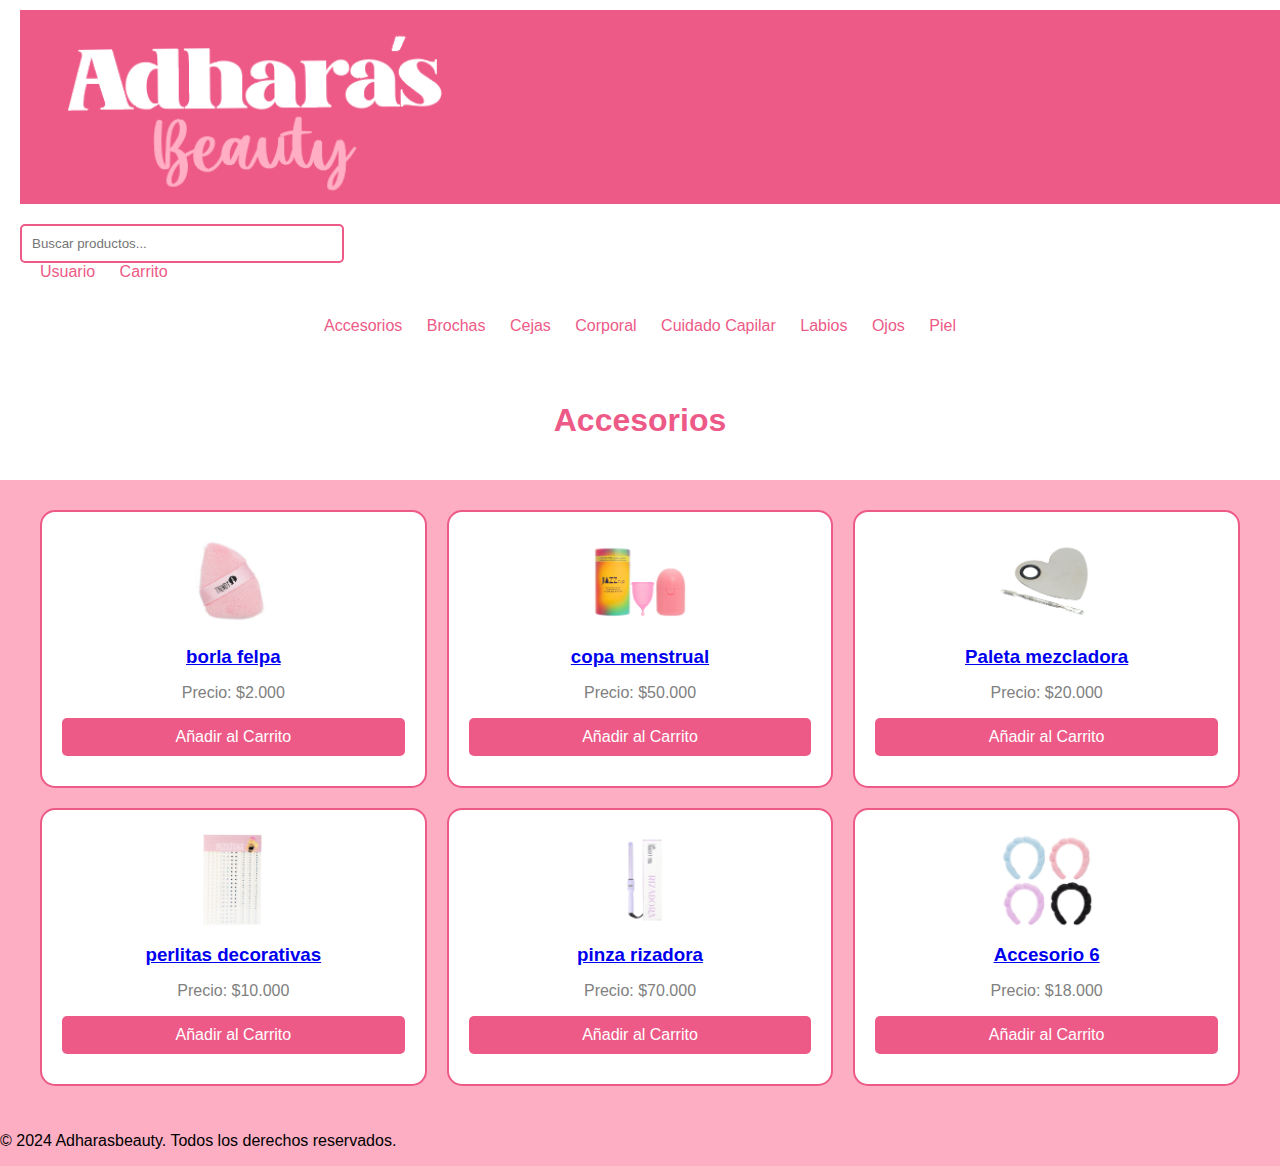
<file: entrega/accesorios.html>
<!DOCTYPE html>
<html lang="es">
<head>
  <meta charset="UTF-8">
  <meta name="viewport" content="width=device-width, initial-scale=1.0">
  <title>Accesorios - Adharasbeauty</title>
  <link href="https://fonts.googleapis.com/css2?family=Oswald:wght@400;700&display=swap" rel="stylesheet">
  <link rel="stylesheet" href="estilos.css">
<header>
    <h1></h1>
    <img src="./img/banner.png" alt="Adharasbeauty" class="banner">
</header>
<body>

  <!-- Barra superior con buscador, usuario, carrito -->
  <header>
    <div class="top-bar">
      <input type="text" placeholder="Buscar productos...">
      <div class="user-cart">
        <a href="registro.html" class="user">Usuario</a>
        <a href="carrito.html" class="cart">Carrito</a>
      </div>
    </div>
  </header>

  <!-- Barra de categorías -->
  <nav class="categories">
    <ul>
      <li><a href="accesorios.html">Accesorios</a></li>
      <li><a href="brochas.html">Brochas</a></li>
      <li><a href="cejas.html">Cejas</a></li>
      <li><a href="corporal.html">Corporal</a></li>
      <li><a href="cuidado-capilar.html">Cuidado Capilar</a></li>
      <li><a href="labios.html">Labios</a></li>
      <li><a href="ojos.html">Ojos</a></li>
      <li><a href="piel.html">Piel</a></li>
    </ul>
  </nav>

  <!-- Título de la categoría -->
  <section class="category-title">
    <h1>Accesorios</h1>
  </section>

  <!-- Productos de la categoría -->
  <section class="product-list">
    <div class="product-grid">
      <!-- Producto 1 -->
      <div class="product">
        <img src="./img/borla.png" alt="borla felpa">
        <h3><a href="detalle-producto.html">borla felpa</a></h3>
        <p>Precio: $2.000</p>
        <a href="./detalle-productoborla.html" class="btn">Añadir al Carrito</a>
      </div>
      <!-- Producto 2 -->
      <div class="product">
        <img src="./img/copamentr.png" alt="copa menstrual">
        <h3><a href="detalle-productocopamens.html">copa menstrual</a></h3>
        <p>Precio: $50.000</p>
        <a href="detalle-producto2.html" class="btn">Añadir al Carrito</a>
      </div>
      <!-- Producto 3 -->
      <div class="product">
        <img src="./img/mezclador.png" alt="paleta mezcladora">
        <h3><a href="detalle-producto.html">Paleta mezcladora</a></h3>
        <p>Precio: $20.000</p>
        <a href="detalle-producto3.html" class="btn">Añadir al Carrito</a>
      </div>
      <!-- Producto 4 -->
      <div class="product">
        <img src="./img/perlitas.png" alt="perlitas decorativas">
        <h3><a href="detalle-producto.html">perlitas decorativas</a></h3>
        <p>Precio: $10.000</p>
        <a href="detalle-producto4.html" class="btn">Añadir al Carrito</a>
      </div>
      <!-- Producto 5 -->
      <div class="product">
        <img src="./img/rizador.png" alt="pinza rizadora">
        <h3><a href="detalle-producto.html">pinza rizadora</a></h3>
        <p>Precio: $70.000</p>
        <a href="detalle-producto5.html" class="btn">Añadir al Carrito</a>
      </div>
      <!-- Producto 6 -->
      <div class="product">
        <img src="./img/balaca.png" alt="balaca">
        <h3><a href="detalle-producto.html">Accesorio 6</a></h3>
        <p>Precio: $18.000</p>
        <a href="detalle-producto6.html" class="btn">Añadir al Carrito</a>
      </div>
    </div>
  </section>

  <footer>
    <p>&copy; 2024 Adharasbeauty. Todos los derechos reservados.</p>
  </footer>

</body>
</html>
</file>
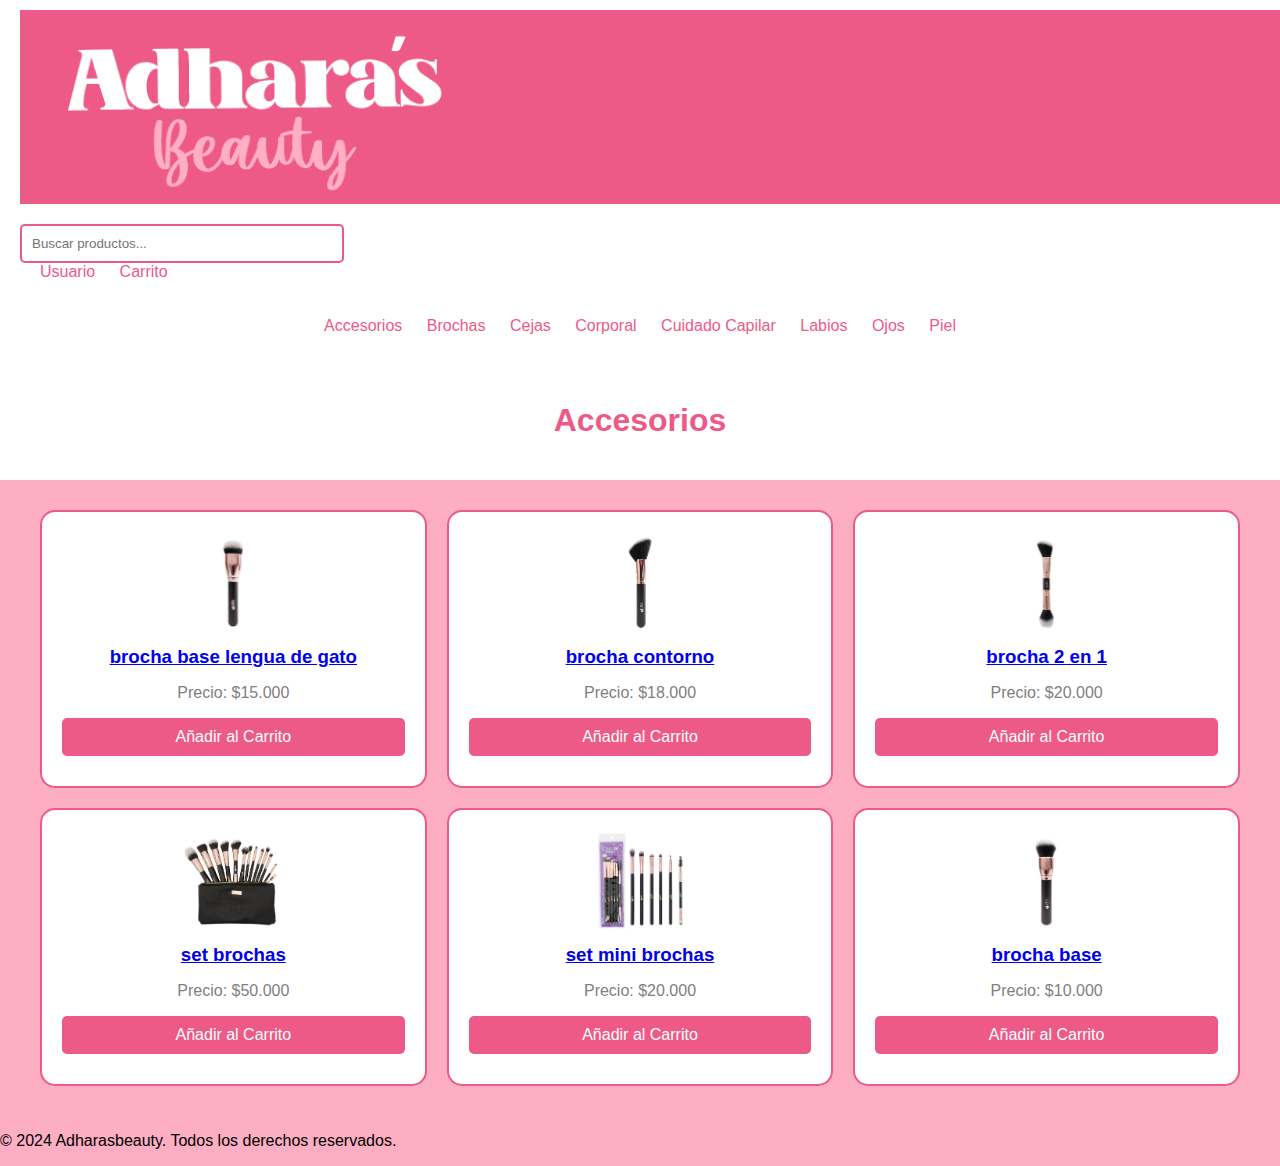
<file: entrega/brochas.html>
<!DOCTYPE html>
<html lang="es">
<head>
  <meta charset="UTF-8">
  <meta name="viewport" content="width=device-width, initial-scale=1.0">
  <title>Accesorios - Adharasbeauty</title>
  <link href="https://fonts.googleapis.com/css2?family=Oswald:wght@400;700&display=swap" rel="stylesheet">
  <link rel="stylesheet" href="estilos.css">
</head>
<header>
    <h1></h1>
    <img src="./img/banner.png" alt="Adharasbeauty" class="banner">
</header>
<body>

  <!-- Barra superior con buscador, usuario, carrito -->
  <header>
    <div class="top-bar">
      <input type="text" placeholder="Buscar productos...">
      <div class="user-cart">
        <a href="registro.html" class="user">Usuario</a>
        <a href="carrito.html" class="cart">Carrito</a>
      </div>
    </div>
  </header>

  <!-- Barra de categorías -->
  <nav class="categories">
    <ul>
      <li><a href="accesorios.html">Accesorios</a></li>
      <li><a href="brochas.html">Brochas</a></li>
      <li><a href="cejas.html">Cejas</a></li>
      <li><a href="corporal.html">Corporal</a></li>
      <li><a href="cuidado-capilar.html">Cuidado Capilar</a></li>
      <li><a href="labios.html">Labios</a></li>
      <li><a href="ojos.html">Ojos</a></li>
      <li><a href="piel.html">Piel</a></li>
    </ul>
  </nav>

  <!-- Título de la categoría -->
  <section class="category-title">
    <h1>Accesorios</h1>
  </section>

  <!-- Productos de la categoría -->
  <section class="product-list">
    <div class="product-grid">
      <!-- Producto 1 -->
      <div class="product">
        <img src="./img/brocha base lengua de gato.png" alt="brocha base lengua de gato">
        <h3><a href="detalle-productobaselengua.html">brocha base lengua de gato</a></h3>
        <p>Precio: $15.000</p>
        <a href="./carrito.html" class="btn">Añadir al Carrito</a>
      </div>
      <!-- Producto 2 -->
      <div class="product">
        <img src="./img/brocha contorno .png" alt="brocha contorno">
        <h3><a href="detalle-producto3.html">brocha contorno</a></h3>
        <p>Precio: $18.000</p>
        <a href="./carrito.html" class="btn">Añadir al Carrito</a>
      </div>
      <!-- Producto 3 -->
      <div class="product">
        <img src="./img/doble angular y gota.png" alt="brocha 2 en 1">
        <h3><a href="detalle-producto.html">brocha 2 en 1</a></h3>
        <p>Precio: $20.000</p>
        <a href="./carrito.html" class="btn">Añadir al Carrito</a>
      </div>
      <!-- Producto 4 -->
      <div class="product">
        <img src="./img/setbrochas platino.png" alt="set brochas">
        <h3><a href="detalle-producto.html">set brochas</a></h3>
        <p>Precio: $50.000</p>
        <a href="./carrito.html" class="btn">Añadir al Carrito</a>
      </div>
      <!-- Producto 5 -->
      <div class="product">
        <img src="./img/set mini brochas ojos.png" alt="set mini brochas">
        <h3><a href="detalle-producto.html">set mini brochas</a></h3>
        <p>Precio: $20.000</p>
        <a href="./carrito.html" class="btn">Añadir al Carrito</a>
      </div>
      <!-- Producto 6 -->
      <div class="product">
        <img src="./img/brocha base.png" alt="brocha base">
        <h3><a href="detalle-producto.html">brocha base</a></h3>
        <p>Precio: $10.000</p>
        <a href="./carrito.html" class="btn">Añadir al Carrito</a>
      </div>
    </div>
  </section>

  <footer>
    <p>&copy; 2024 Adharasbeauty. Todos los derechos reservados.</p>
  </footer>

</body>
</html>
</file>
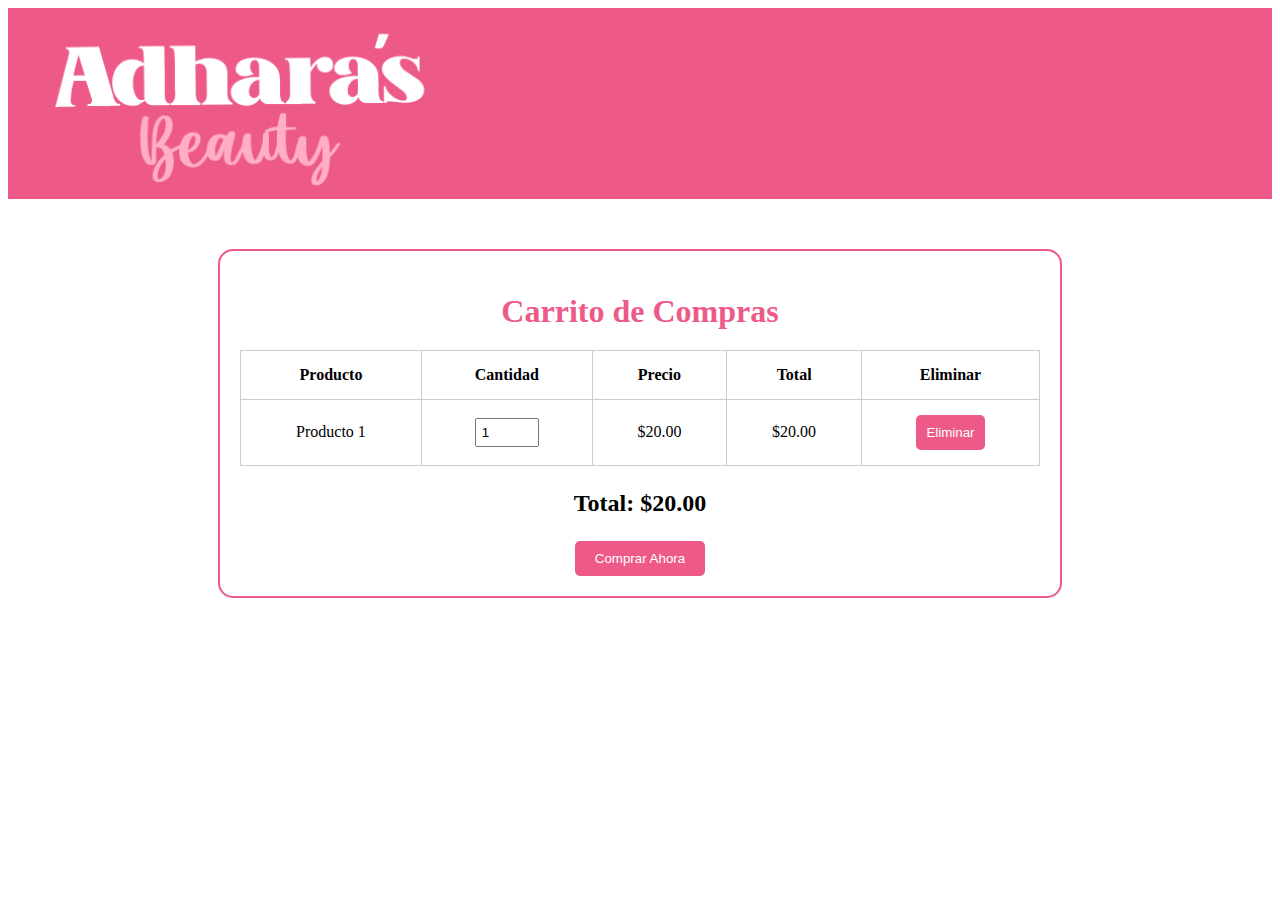
<file: entrega/carrito.html>
<!DOCTYPE html>
<html lang="es">
<head>
  <meta charset="UTF-8">
  <meta name="viewport" content="width=device-width, initial-scale=1.0">
  <title>Carrito de Compras</title>
  <link href="https://fonts.googleapis.com/css2?family=Oswald:wght@400;700&display=swap" rel="stylesheet">
  <link rel="stylesheet" href="./carrito.css">
</head>
<header>
    <h1></h1>
    <img src="./img/banner.png" alt="Adharasbeauty" class="banner">
</header>
<body>
  <section class="carrito">
    <h1>Carrito de Compras</h1>

    <!-- Tabla de productos en el carrito -->
    <table>
      <thead>
        <tr>
          <th>Producto</th>
          <th>Cantidad</th>
          <th>Precio</th>
          <th>Total</th>
          <th>Eliminar</th>
        </tr>
      </thead>
      <tbody>
        <!-- Ejemplo de producto en el carrito -->
        <tr>
          <td>Producto 1</td>
          <td><input type="number" value="1" min="1"></td>
          <td>$20.00</td>
          <td>$20.00</td>
          <td><button class="eliminar">Eliminar</button></td>
        </tr>
        <!-- Aquí agregarás más productos -->
      </tbody>
    </table>

    <!-- Total del carrito -->
    <div class="total-carrito">
      <h3>Total: $20.00</h3>
      <button id="comprar">Comprar Ahora</button>
    </div>
  </section>

  <script src="script.js"></script>
</body>
</html>
</file>
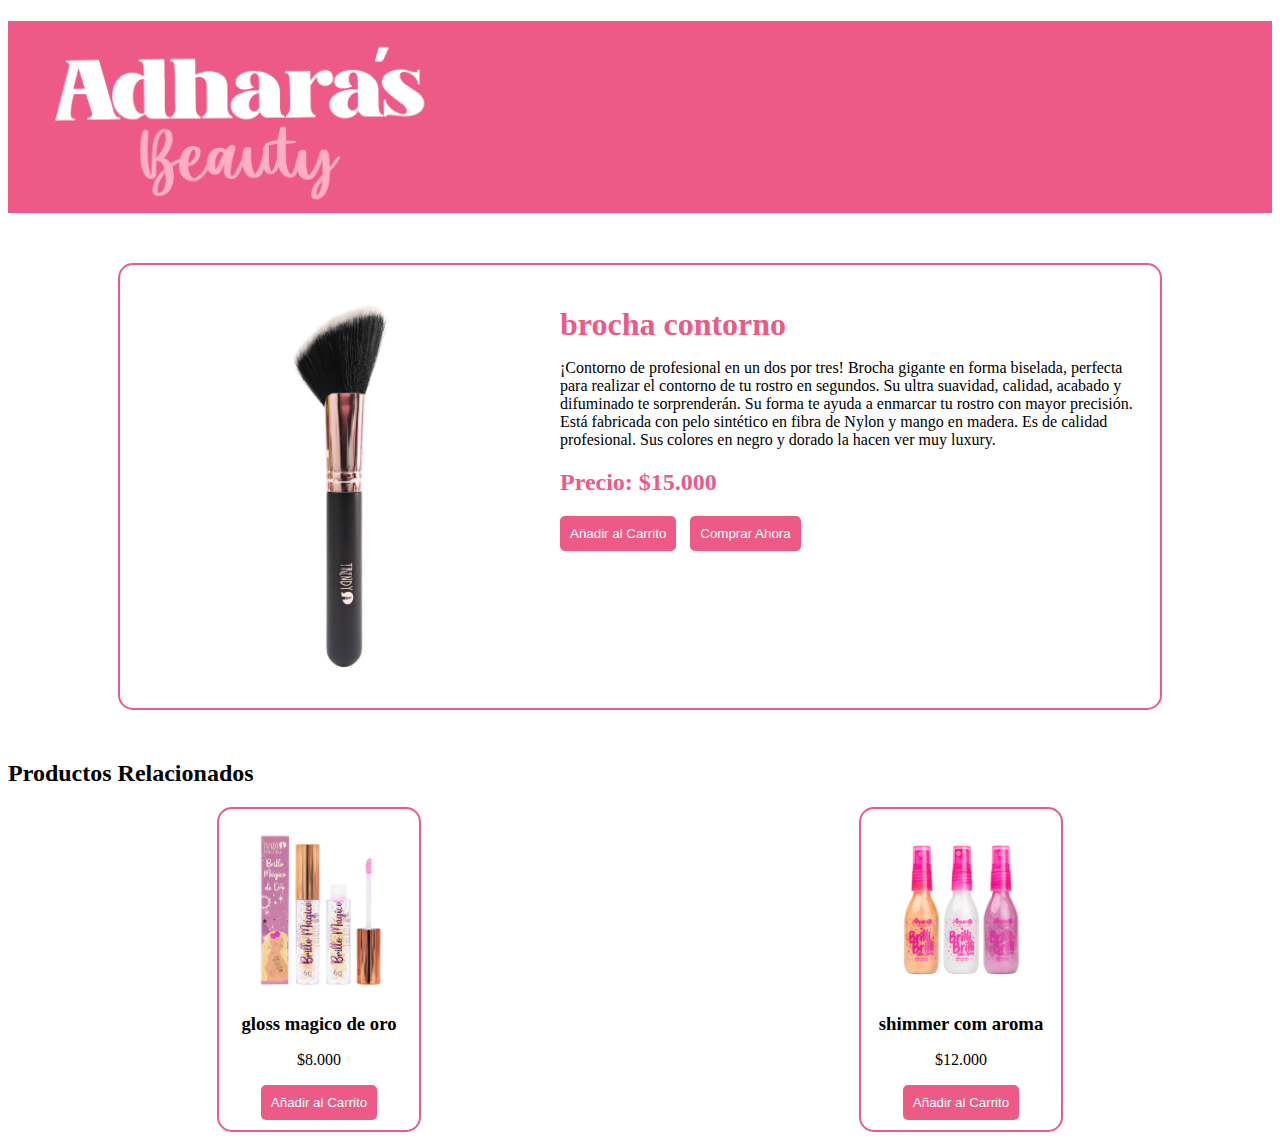
<file: entrega/detalle-producto3.html>
<!DOCTYPE html>
<html lang="es">
<head>
  <meta charset="UTF-8">
  <meta name="viewport" content="width=device-width, initial-scale=1.0">
  <title>Detalle del Producto</title>
  <link href="https://fonts.googleapis.com/css2?family=Oswald:wght@400;700&display=swap" rel="stylesheet">
  <link rel="stylesheet" href="./detalle.css">
</head>
<header>
    <h1></h1>
    <img src="./img/banner.png" alt="Adharasbeauty" class="banner">
</header>
<body>
  <section class="producto-detalle">
    <div class="producto-info">
      <div class="imagen-producto">
        <!-- Espacio para la imagen grande del producto -->
        <img src="./img/brocha contorno .png" alt="Producto">
      </div>
      <div class="info-basica">
        <h1>brocha contorno</h1>
        <!-- Espacio para la descripción del producto -->
        <p>¡Contorno de profesional en un dos por tres!
            Brocha gigante en forma biselada, perfecta para realizar el contorno de tu rostro en segundos.
            Su ultra suavidad, calidad, acabado y difuminado te sorprenderán.
            Su forma te ayuda a enmarcar tu rostro con mayor precisión.
            Está fabricada con pelo sintético en fibra de Nylon y mango en madera.
            Es de calidad profesional.
            Sus colores en negro y dorado la hacen ver muy luxury.</p>
        <h2>Precio: $15.000</h2>
        <button>Añadir al Carrito</button>
        <button>Comprar Ahora</button>
      </div>
    </div>
  </section>

  <!-- Productos relacionados -->
  <section class="productos-recomendados">
    <h2>Productos Relacionados</h2>
    <div class="relacionados-contenedor">
      <!-- Estructura de los productos relacionados -->
      <div class="producto">
        <img src="./img/gloss transparente .png" alt="Producto relacionado">
        <h3>gloss magico de oro</h3>
        <p>$8.000</p>
        <button>Añadir al Carrito</button> <link rel="stylesheet" href="./carrito.html">
      </div>
      <div class="producto">
        <img src="./img/shimmers.png" alt="Producto relacionado">
        <h3>shimmer com aroma</h3>
        <p>$12.000</p>
        <button>Añadir al Carrito</button> <link rel="stylesheet" href="./carrito.html">
      </div>
      <!-- Repite para más productos relacionados -->
    </div>
  </section>

  <script src="script.js"></script>
</body>
</html>
</file>
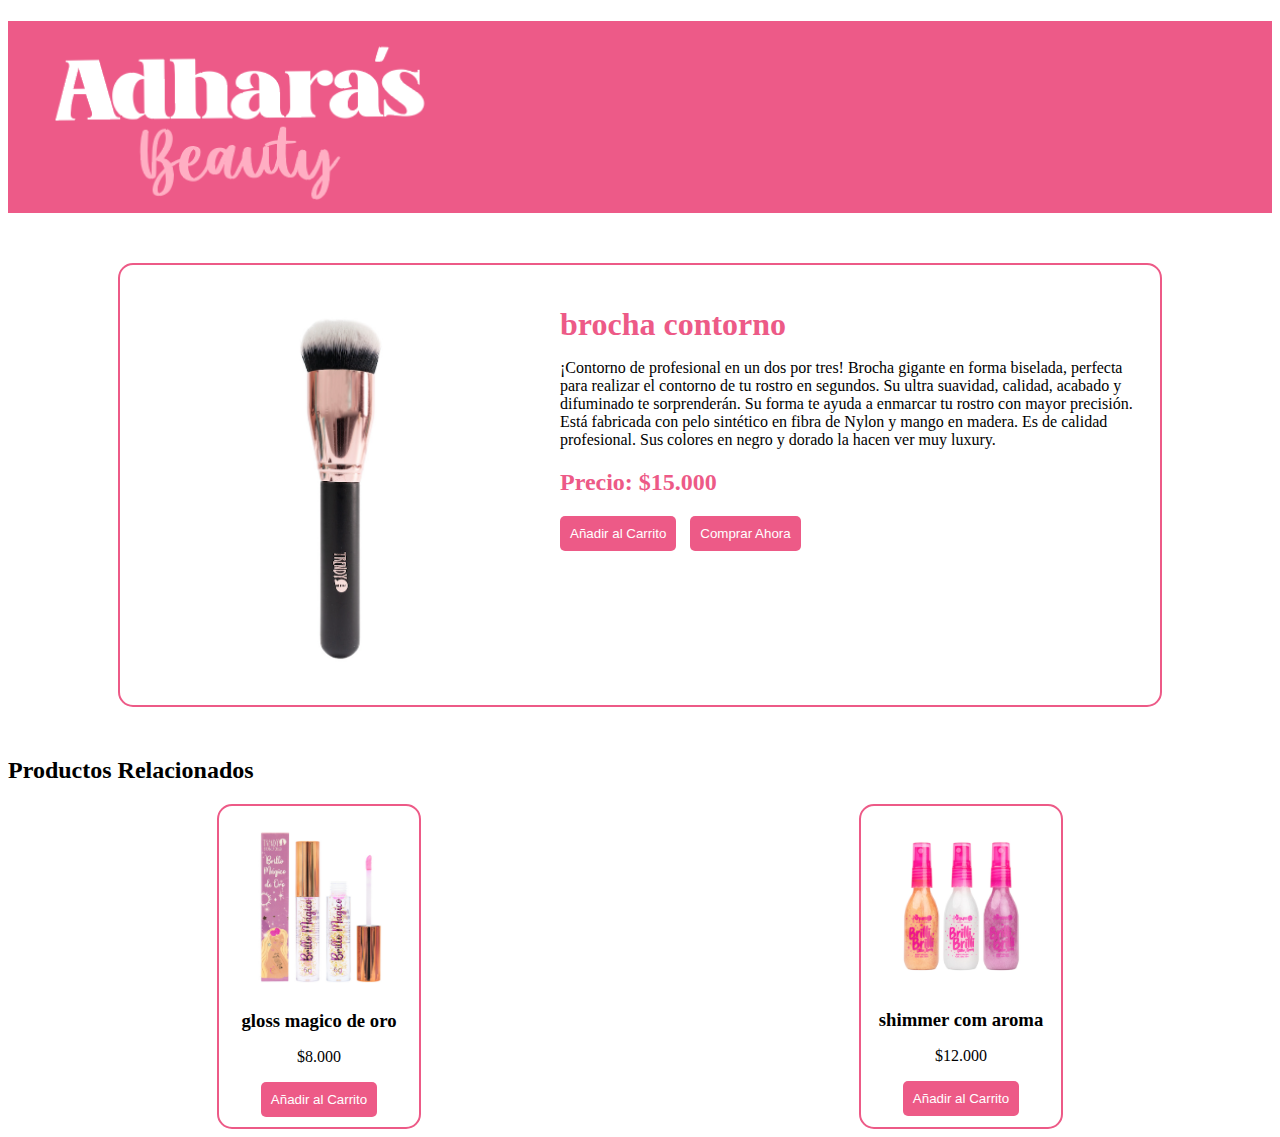
<file: entrega/detalle-productobaselengua.html>
<!DOCTYPE html>
<html lang="es">
<head>
  <meta charset="UTF-8">
  <meta name="viewport" content="width=device-width, initial-scale=1.0">
  <title>Detalle del Producto</title>
  <link href="https://fonts.googleapis.com/css2?family=Oswald:wght@400;700&display=swap" rel="stylesheet">
  <link rel="stylesheet" href="./detalle.css">
</head>
<header>
    <h1></h1>
    <img src="./img/banner.png" alt="Adharasbeauty" class="banner">
</header>
<body>
  <section class="producto-detalle">
    <div class="producto-info">
      <div class="imagen-producto">
        <!-- Espacio para la imagen grande del producto -->
        <img src="./img/brocha base lengua de gato.png" alt="Producto">
      </div>
      <div class="info-basica">
        <h1>brocha contorno</h1>
        <!-- Espacio para la descripción del producto -->
        <p>¡Contorno de profesional en un dos por tres!
            Brocha gigante en forma biselada, perfecta para realizar el contorno de tu rostro en segundos.
            Su ultra suavidad, calidad, acabado y difuminado te sorprenderán.
            Su forma te ayuda a enmarcar tu rostro con mayor precisión.
            Está fabricada con pelo sintético en fibra de Nylon y mango en madera.
            Es de calidad profesional.
            Sus colores en negro y dorado la hacen ver muy luxury.</p>
        <h2>Precio: $15.000</h2>
        <button>Añadir al Carrito</button>
        <button>Comprar Ahora</button>
      </div>
    </div>
  </section>

  <!-- Productos relacionados -->
  <section class="productos-recomendados">
    <h2>Productos Relacionados</h2>
    <div class="relacionados-contenedor">
      <!-- Estructura de los productos relacionados -->
      <div class="producto">
        <img src="./img/gloss transparente .png" alt="Producto relacionado">
        <h3>gloss magico de oro</h3>
        <p>$8.000</p>
        <button>Añadir al Carrito</button> <link rel="stylesheet" href="./carrito.html">
      </div>
      <div class="producto">
        <img src="./img/shimmers.png" alt="Producto relacionado">
        <h3>shimmer com aroma</h3>
        <p>$12.000</p>
        <button>Añadir al Carrito</button> <link rel="stylesheet" href="./carrito.html">
      </div>
      <!-- Repite para más productos relacionados -->
    </div>
  </section>

  <script src="script.js"></script>
</body>
</html>
</file>
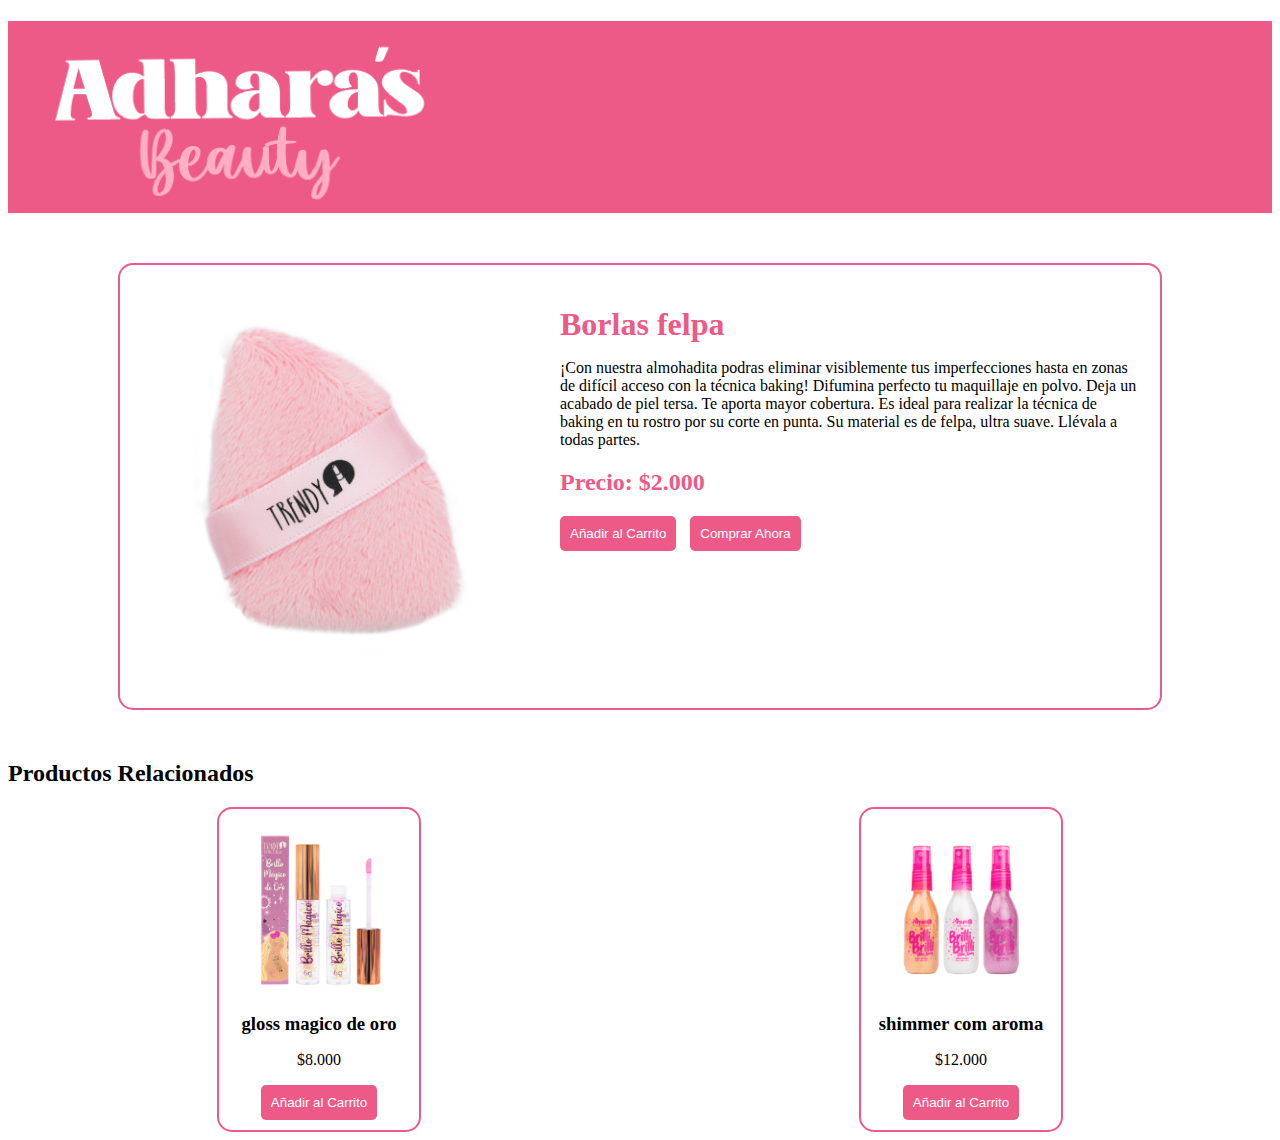
<file: entrega/detalle-productoborla.html>
<!DOCTYPE html>
<html lang="es">
<head>
  <meta charset="UTF-8">
  <meta name="viewport" content="width=device-width, initial-scale=1.0">
  <title>Detalle del Producto</title>
  <link href="https://fonts.googleapis.com/css2?family=Oswald:wght@400;700&display=swap" rel="stylesheet">
  <link rel="stylesheet" href="./detalle.css">
</head>
<header>
    <h1></h1>
    <img src="./img/banner.png" alt="Adharasbeauty" class="banner">
</header>
<body>
  <section class="producto-detalle">
    <div class="producto-info">
      <div class="imagen-producto">
        <!-- Espacio para la imagen grande del producto -->
        <img src="./img/borla.png" alt="Producto">
      </div>
      <div class="info-basica">
        <h1>Borlas felpa</h1>
        <!-- Espacio para la descripción del producto -->
        <p>¡Con nuestra almohadita podras eliminar visiblemente tus imperfecciones hasta en zonas de difícil acceso con la técnica baking!
            Difumina perfecto tu maquillaje en polvo.
            Deja un acabado de piel tersa.
            Te aporta mayor cobertura.
            Es ideal para realizar la técnica de baking en tu rostro por su corte en punta.
            Su material es de felpa, ultra suave.
            Llévala a todas partes.</p>
        <h2>Precio: $2.000</h2>
        <button>Añadir al Carrito</button>
        <button>Comprar Ahora</button>
      </div>
    </div>
  </section>

  <!-- Productos relacionados -->
  <section class="productos-recomendados">
    <h2>Productos Relacionados</h2>
    <div class="relacionados-contenedor">
      <!-- Estructura de los productos relacionados -->
      <div class="producto">
        <img src="./img/gloss transparente .png" alt="Producto relacionado">
        <h3>gloss magico de oro</h3>
        <p>$8.000</p>
        <button>Añadir al Carrito</button> <link rel="stylesheet" href="./carrito.html">
      </div>
      <div class="producto">
        <img src="./img/shimmers.png" alt="Producto relacionado">
        <h3>shimmer com aroma</h3>
        <p>$12.000</p>
        <button>Añadir al Carrito</button> <link rel="stylesheet" href="./carrito.html">
      </div>
      <!-- Repite para más productos relacionados -->
    </div>
  </section>

  <script src="script.js"></script>
</body>
</html>
</file>
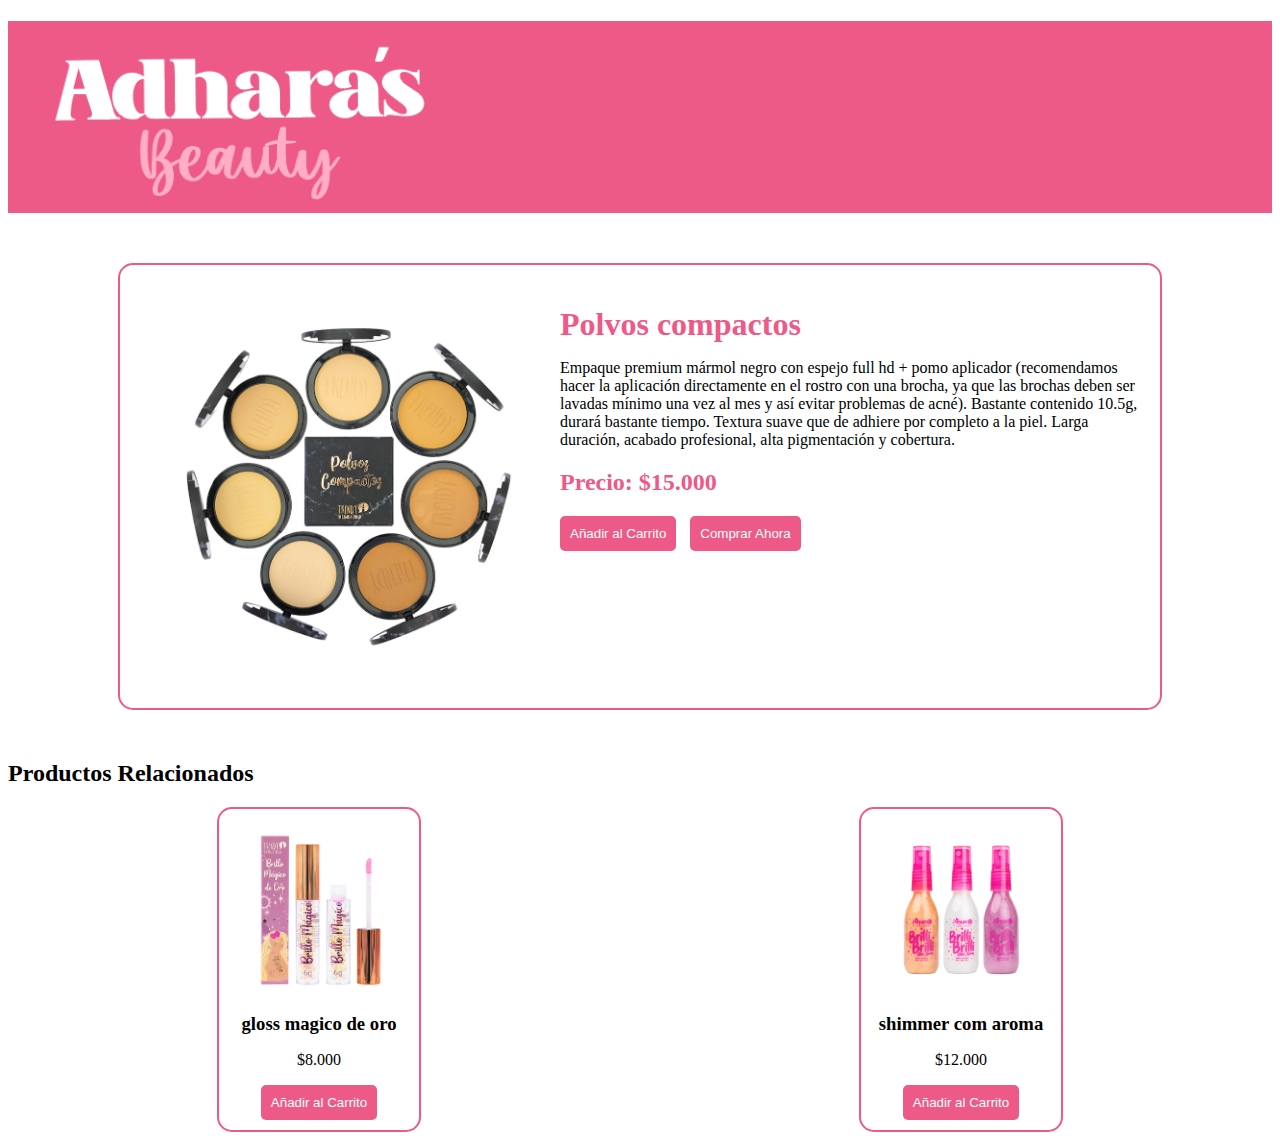
<file: entrega/detalle-productocompactos.html>
<!DOCTYPE html>
<html lang="es">
<head>
  <meta charset="UTF-8">
  <meta name="viewport" content="width=device-width, initial-scale=1.0">
  <title>Detalle del Producto</title>
  <link href="https://fonts.googleapis.com/css2?family=Oswald:wght@400;700&display=swap" rel="stylesheet">
  <link rel="stylesheet" href="./detalle.css">
</head>
<header>
    <h1></h1>
    <img src="./img/banner.png" alt="Adharasbeauty" class="banner">
</header>
<body>
  <section class="producto-detalle">
    <div class="producto-info">
      <div class="imagen-producto">
        <!-- Espacio para la imagen grande del producto -->
        <img src="./img/compactos.png" alt="Producto">
      </div>
      <div class="info-basica">
        <h1>Polvos compactos</h1>
        <!-- Espacio para la descripción del producto -->
        <p>Empaque premium mármol negro con espejo full hd + pomo aplicador (recomendamos hacer la aplicación directamente en el rostro con una brocha, ya que las brochas deben ser lavadas mínimo una vez al mes y así evitar problemas de acné).
            Bastante contenido 10.5g, durará bastante tiempo.
            Textura suave que de adhiere por completo a la piel.
            Larga duración, acabado profesional, alta pigmentación y cobertura.</p>
        <h2>Precio: $15.000</h2>
        <button>Añadir al Carrito</button>
        <button>Comprar Ahora</button>
      </div>
    </div>
  </section>

  <!-- Productos relacionados -->
  <section class="productos-recomendados">
    <h2>Productos Relacionados</h2>
    <div class="relacionados-contenedor">
      <!-- Estructura de los productos relacionados -->
      <div class="producto">
        <img src="./img/gloss transparente .png" alt="Producto relacionado">
        <h3>gloss magico de oro</h3>
        <p>$8.000</p>
        <button>Añadir al Carrito</button> <link rel="stylesheet" href="./carrito.html">
      </div>
      <div class="producto">
        <img src="./img/shimmers.png" alt="Producto relacionado">
        <h3>shimmer com aroma</h3>
        <p>$12.000</p>
        <button>Añadir al Carrito</button> <link rel="stylesheet" href="./carrito.html">
      </div>
      <!-- Repite para más productos relacionados -->
    </div>
  </section>

  <script src="script.js"></script>
</body>
</html>
</file>
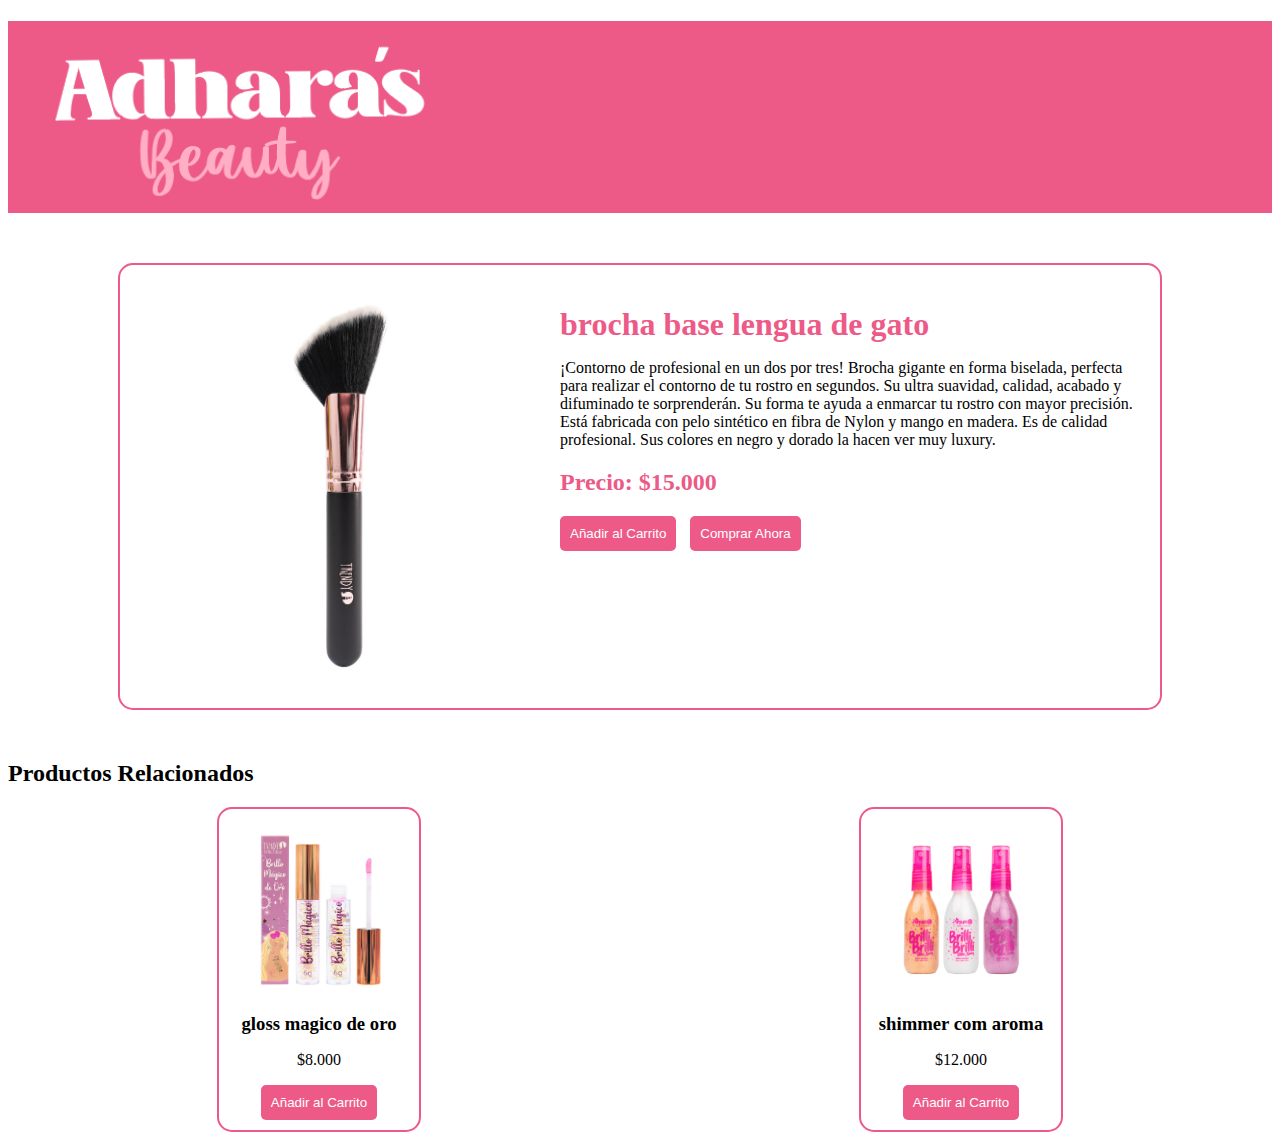
<file: entrega/detalle-productocontour.html>
<!DOCTYPE html>
<html lang="es">
<head>
  <meta charset="UTF-8">
  <meta name="viewport" content="width=device-width, initial-scale=1.0">
  <title>Detalle del Producto</title>
  <link href="https://fonts.googleapis.com/css2?family=Oswald:wght@400;700&display=swap" rel="stylesheet">
  <link rel="stylesheet" href="./detalle.css">
</head>
<header>
    <h1></h1>
    <img src="./img/banner.png" alt="Adharasbeauty" class="banner">
</header>
<body>
  <section class="producto-detalle">
    <div class="producto-info">
      <div class="imagen-producto">
        <!-- Espacio para la imagen grande del producto -->
        <img src="./img/brocha contorno .png" alt="Producto">
      </div>
      <div class="info-basica">
        <h1>brocha base lengua de gato</h1>
        <!-- Espacio para la descripción del producto -->
        <p>¡Contorno de profesional en un dos por tres!
            Brocha gigante en forma biselada, perfecta para realizar el contorno de tu rostro en segundos.
            Su ultra suavidad, calidad, acabado y difuminado te sorprenderán.
            Su forma te ayuda a enmarcar tu rostro con mayor precisión.
            Está fabricada con pelo sintético en fibra de Nylon y mango en madera.
            Es de calidad profesional.
            Sus colores en negro y dorado la hacen ver muy luxury.</p>
        <h2>Precio: $15.000</h2>
        <button>Añadir al Carrito</button>
        <button>Comprar Ahora</button>
      </div>
    </div>
  </section>

  <!-- Productos relacionados -->
  <section class="productos-recomendados">
    <h2>Productos Relacionados</h2>
    <div class="relacionados-contenedor">
      <!-- Estructura de los productos relacionados -->
      <div class="producto">
        <img src="./img/gloss transparente .png" alt="Producto relacionado">
        <h3>gloss magico de oro</h3>
        <p>$8.000</p>
        <button>Añadir al Carrito</button> <link rel="stylesheet" href="./carrito.html">
      </div>
      <div class="producto">
        <img src="./img/shimmers.png" alt="Producto relacionado">
        <h3>shimmer com aroma</h3>
        <p>$12.000</p>
        <button>Añadir al Carrito</button> <link rel="stylesheet" href="./carrito.html">
      </div>
      <!-- Repite para más productos relacionados -->
    </div>
  </section>

  <script src="script.js"></script>
</body>
</html>
</file>
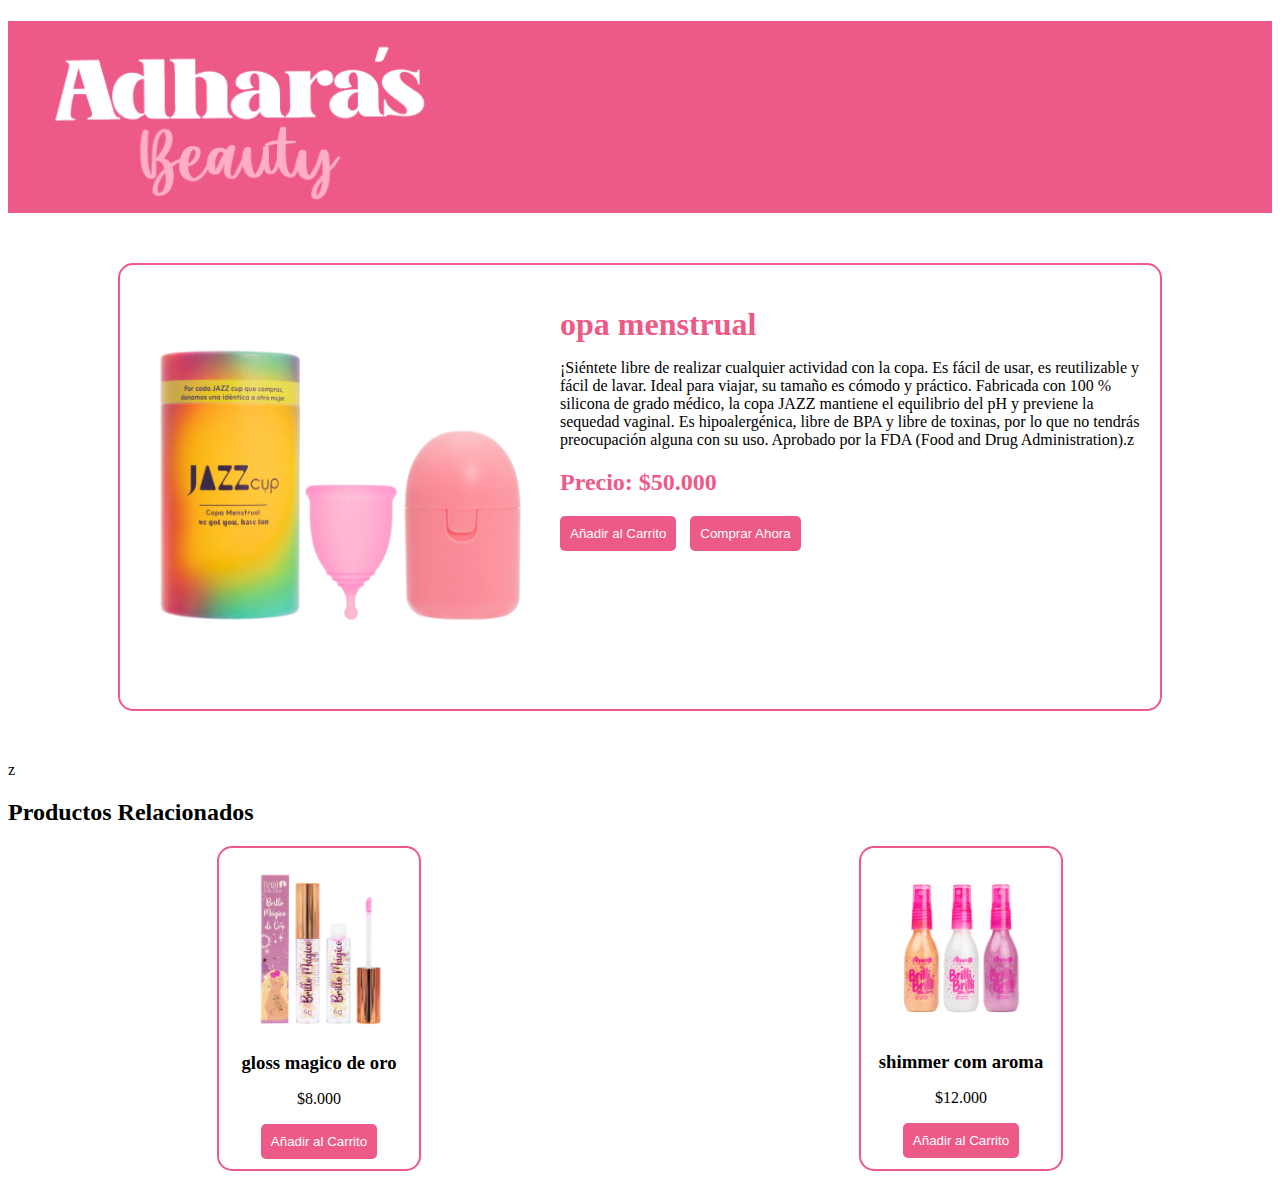
<file: entrega/detalle-productocopamens.html>
<!DOCTYPE html>
<html lang="es">
<head>
  <meta charset="UTF-8">
  <meta name="viewport" content="width=device-width, initial-scale=1.0">
  <title>Detalle del Producto</title>
  <link href="https://fonts.googleapis.com/css2?family=Oswald:wght@400;700&display=swap" rel="stylesheet">
  <link rel="stylesheet" href="./detalle.css">
</head>
<header>
    <h1></h1>
    <img src="./img/banner.png" alt="Adharasbeauty" class="banner">
</header>
<body>
  <section class="producto-detalle">
    <div class="producto-info">
      <div class="imagen-producto">
        <!-- Espacio para la imagen grande del producto -->
        <img src="./img/copamentr.png" alt="Producto">
      </div>
      <div class="info-basica">
        <h1>opa menstrual</h1>
        <!-- Espacio para la descripción del producto -->
        <p> ¡Siéntete libre de realizar cualquier actividad con la copa. 
            Es fácil de usar, es reutilizable y fácil de lavar.
            Ideal para viajar, su tamaño es cómodo y práctico.
            Fabricada con 100 % silicona de grado médico, la copa JAZZ mantiene el equilibrio del pH y previene la sequedad vaginal.
            Es hipoalergénica, libre de BPA y libre de toxinas, por lo que no tendrás preocupación alguna con su uso. Aprobado por la FDA (Food and Drug Administration).z</p>
        <h2>Precio: $50.000</h2>
        <button>Añadir al Carrito</button>
        <button>Comprar Ahora</button>
      </div>
    </div>
  </section>
z
  <!-- Productos relacionados -->
  <section class="productos-recomendados">
    <h2>Productos Relacionados</h2>
    <div class="relacionados-contenedor">
      <!-- Estructura de los productos relacionados -->
      <div class="producto">
        <img src="./img/gloss transparente .png" alt="Producto relacionado">
        <h3>gloss magico de oro</h3>
        <p>$8.000</p>
        <button>Añadir al Carrito</button> <link rel="stylesheet" href="./carrito.html">
      </div>
      <div class="producto">
        <img src="./img/shimmers.png" alt="Producto relacionado">
        <h3>shimmer com aroma</h3>
        <p>$12.000</p>
        <button>Añadir al Carrito</button> <link rel="stylesheet" href="./carrito.html">
      </div>
      <!-- Repite para más productos relacionados -->
    </div>
  </section>

  <script src="script.js"></script>
</body>
</html>
</file>
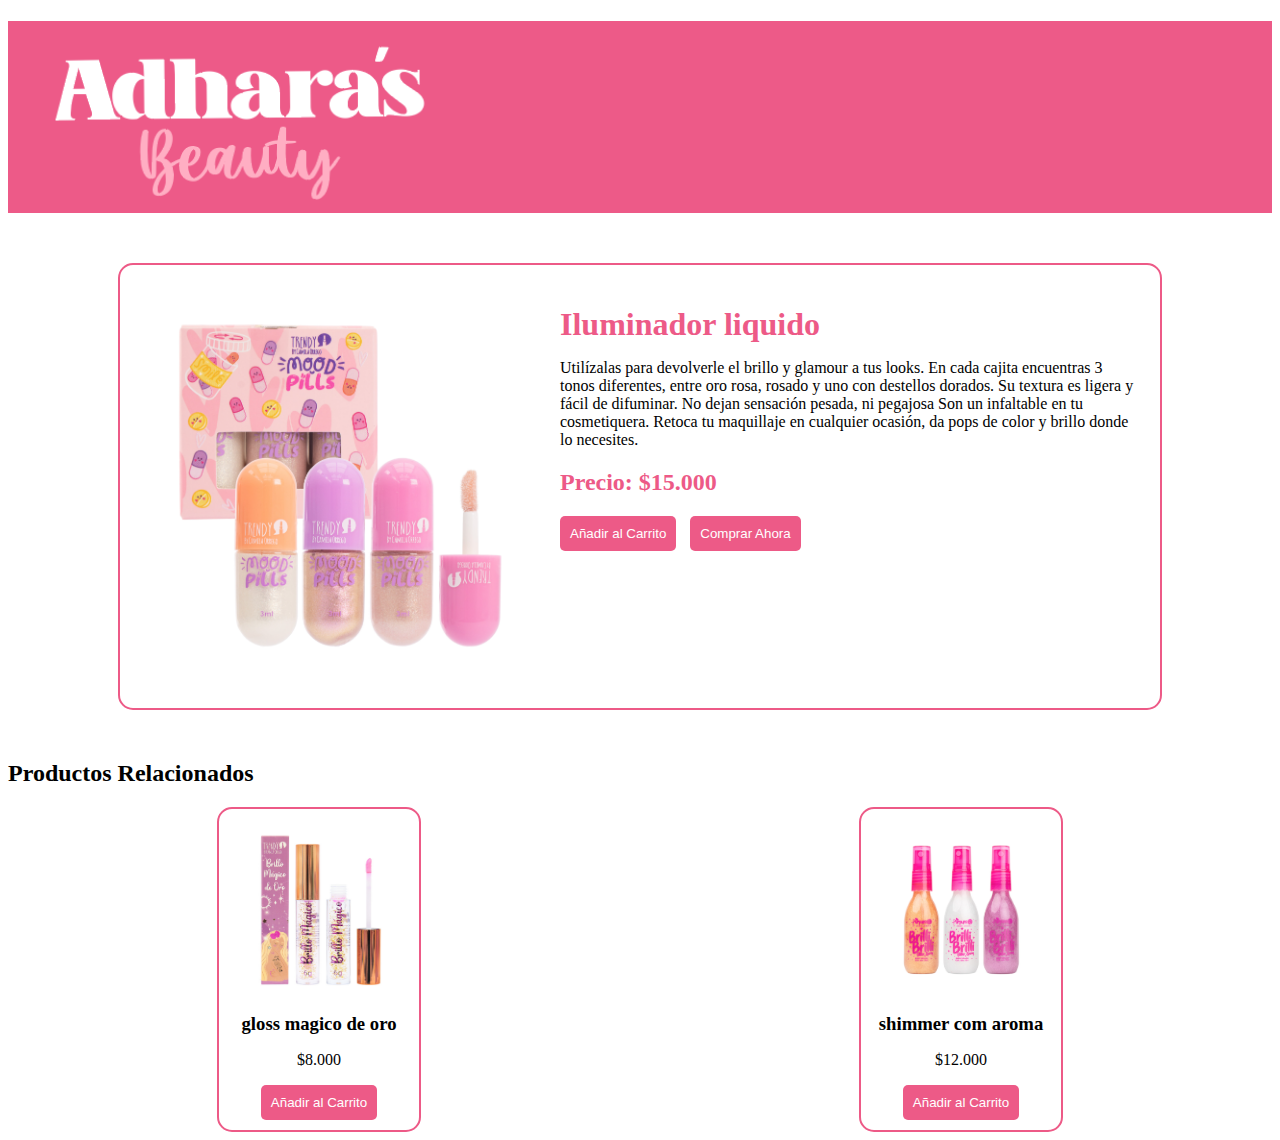
<file: entrega/detalle-productoiluminador.html>
<!DOCTYPE html>
<html lang="es">
<head>
  <meta charset="UTF-8">
  <meta name="viewport" content="width=device-width, initial-scale=1.0">
  <title>Detalle del Producto</title>
  <link href="https://fonts.googleapis.com/css2?family=Oswald:wght@400;700&display=swap" rel="stylesheet">
  <link rel="stylesheet" href="./detalle.css">
</head>
<header>
    <h1></h1>
    <img src="./img/banner.png" alt="Adharasbeauty" class="banner">
</header>
<body>
  <section class="producto-detalle">
    <div class="producto-info">
      <div class="imagen-producto">
        <!-- Espacio para la imagen grande del producto -->
        <img src="./img/iluminador liquido.png" alt="Producto">
      </div>
      <div class="info-basica">
        <h1>Iluminador liquido</h1>
        <!-- Espacio para la descripción del producto -->
        <p>Utilízalas para devolverle el brillo y glamour a tus looks.
            En cada cajita encuentras 3 tonos diferentes, entre oro rosa, rosado y uno con destellos dorados.
            Su textura es ligera y fácil de difuminar.
            No dejan sensación pesada, ni pegajosa Son un infaltable en tu cosmetiquera.
            Retoca tu maquillaje en cualquier ocasión, da pops de color y brillo donde lo necesites.</p>
        <h2>Precio: $15.000</h2>
        <button>Añadir al Carrito</button>
        <button>Comprar Ahora</button>
      </div>
    </div>
  </section>

  <!-- Productos relacionados -->
  <section class="productos-recomendados">
    <h2>Productos Relacionados</h2>
    <div class="relacionados-contenedor">
      <!-- Estructura de los productos relacionados -->
      <div class="producto">
        <img src="./img/gloss transparente .png" alt="Producto relacionado">
        <h3>gloss magico de oro</h3>
        <p>$8.000</p>
        <button>Añadir al Carrito</button> <link rel="stylesheet" href="./carrito.html">
      </div>
      <div class="producto">
        <img src="./img/shimmers.png" alt="Producto relacionado">
        <h3>shimmer com aroma</h3>
        <p>$12.000</p>
        <button>Añadir al Carrito</button> <link rel="stylesheet" href="./carrito.html">
      </div>
      <!-- Repite para más productos relacionados -->
    </div>
  </section>

  <script src="script.js"></script>
</body>
</html>
</file>
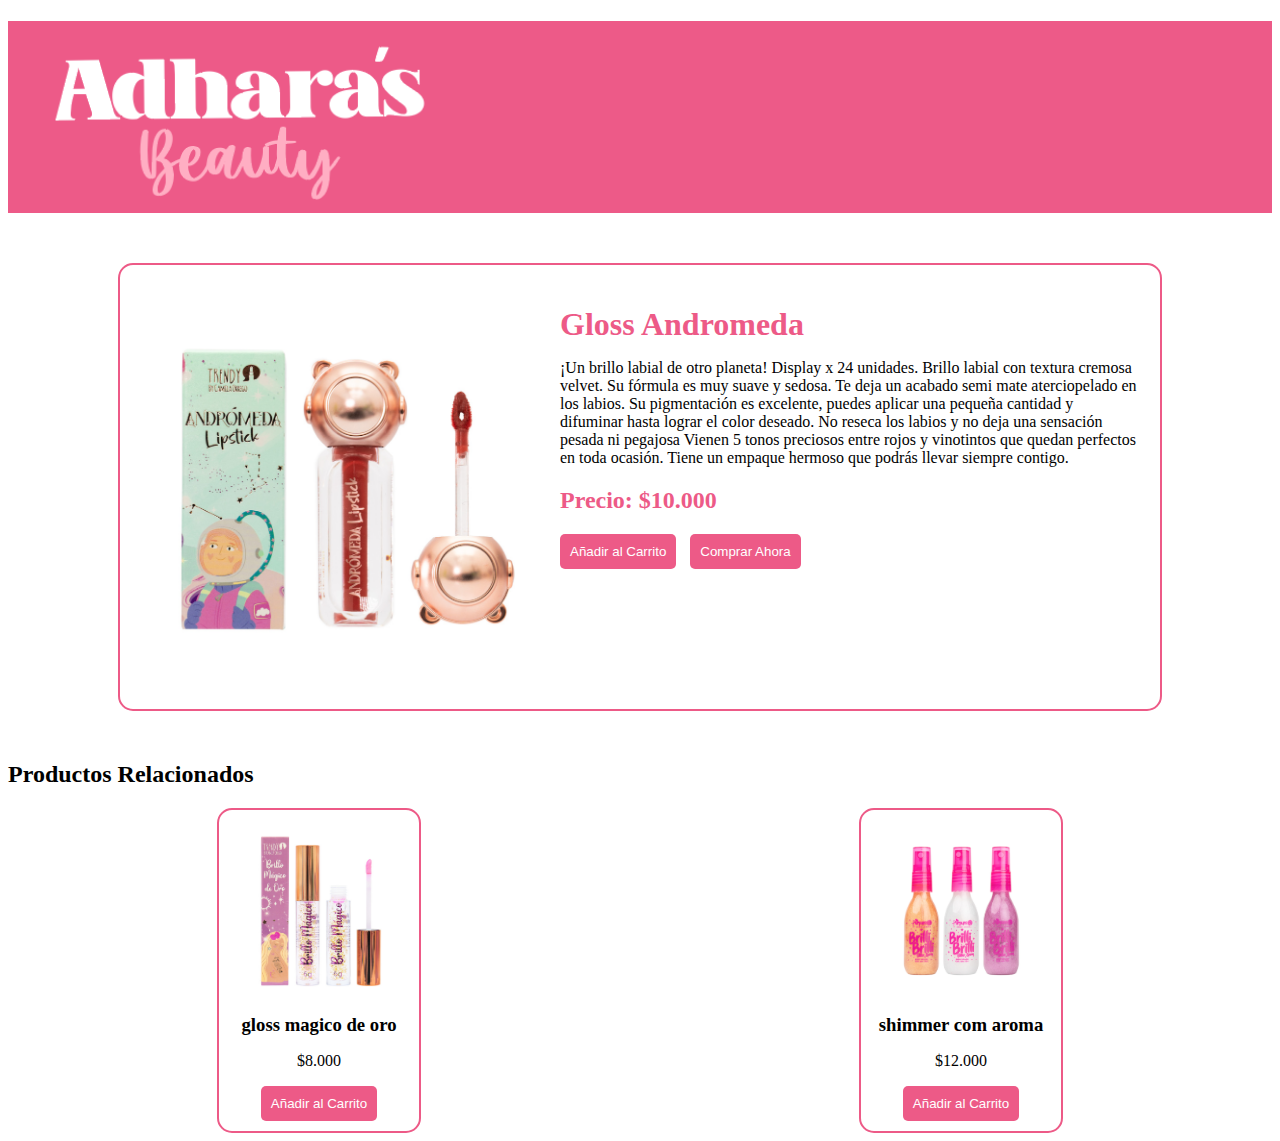
<file: entrega/detalle-productomagia.html>
<!DOCTYPE html>
<html lang="es">
<head>
  <meta charset="UTF-8">
  <meta name="viewport" content="width=device-width, initial-scale=1.0">
  <title>Detalle del Producto</title>
  <link href="https://fonts.googleapis.com/css2?family=Oswald:wght@400;700&display=swap" rel="stylesheet">
  <link rel="stylesheet" href="./detalle.css">
</head>
<header>
    <h1></h1>
    <img src="./img/banner.png" alt="Adharasbeauty" class="banner">
</header>
<body>
  <section class="producto-detalle">
    <div class="producto-info">
      <div class="imagen-producto">
        <!-- Espacio para la imagen grande del producto -->
        <img src="./img/gloss magia.png" alt="Producto">
      </div>
      <div class="info-basica">
        <h1>Gloss Andromeda</h1>
        <!-- Espacio para la descripción del producto -->
        <p>¡Un brillo labial de otro planeta!
            Display x 24 unidades.
            Brillo labial con textura cremosa velvet.
            Su fórmula es muy suave y sedosa.
            Te deja un acabado semi mate aterciopelado en los labios.
            Su pigmentación es excelente, puedes aplicar una pequeña cantidad y difuminar hasta lograr el color deseado.
            No reseca los labios y no deja una sensación pesada ni pegajosa
            Vienen 5 tonos preciosos entre rojos y vinotintos que quedan perfectos en toda ocasión.
            Tiene un empaque hermoso que podrás llevar siempre contigo.</p>
        <h2>Precio: $10.000</h2>
        <button>Añadir al Carrito</button>
        <button>Comprar Ahora</button>
      </div>
    </div>
  </section>

  <!-- Productos relacionados -->
  <section class="productos-recomendados">
    <h2>Productos Relacionados</h2>
    <div class="relacionados-contenedor">
      <!-- Estructura de los productos relacionados -->
      <div class="producto">
        <img src="./img/gloss transparente .png" alt="Producto relacionado">
        <h3>gloss magico de oro</h3>
        <p>$8.000</p>
        <button>Añadir al Carrito</button> <link rel="stylesheet" href="./carrito.html">
      </div>
      <div class="producto">
        <img src="./img/shimmers.png" alt="Producto relacionado">
        <h3>shimmer com aroma</h3>
        <p>$12.000</p>
        <button>Añadir al Carrito</button> <link rel="stylesheet" href="./carrito.html">
      </div>
      <!-- Repite para más productos relacionados -->
    </div>
  </section>

  <script src="script.js"></script>
</body>
</html>
</file>
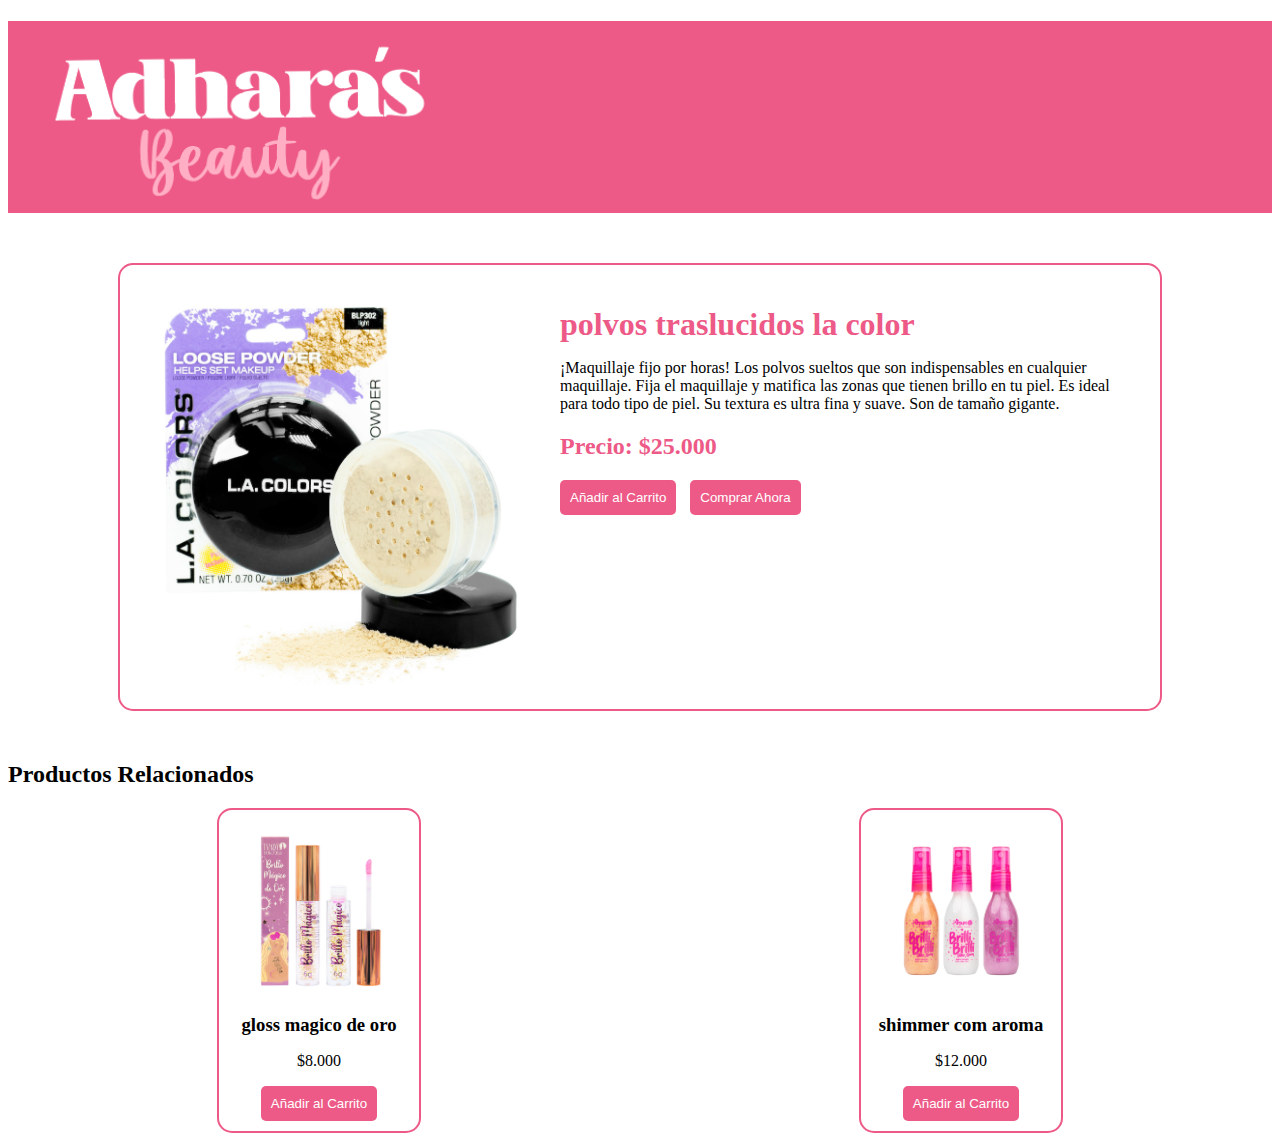
<file: entrega/detalle-productopolvos.html>
<!DOCTYPE html>
<html lang="es">
<head>
  <meta charset="UTF-8">
  <meta name="viewport" content="width=device-width, initial-scale=1.0">
  <title>Detalle del Producto</title>
  <link href="https://fonts.googleapis.com/css2?family=Oswald:wght@400;700&display=swap" rel="stylesheet">
  <link rel="stylesheet" href="./detalle.css">
</head>
<header>
    <h1></h1>
    <img src="./img/banner.png" alt="Adharasbeauty" class="banner">
</header>
<body>
  <section class="producto-detalle">
    <div class="producto-info">
      <div class="imagen-producto">
        <!-- Espacio para la imagen grande del producto -->
        <img src="./img/Screenshot 2024-09-17 235942.png" alt="Producto">
      </div>
      <div class="info-basica">
        <h1>polvos traslucidos la color</h1>
        <!-- Espacio para la descripción del producto -->
        <p>¡Maquillaje fijo por horas! 
            Los polvos sueltos que son indispensables en cualquier maquillaje.
            Fija el maquillaje y matifica las zonas  que tienen brillo en tu piel.
            Es ideal para todo tipo de piel. 
            Su textura es ultra fina y suave. 
            Son de tamaño gigante.</p>
        <h2>Precio: $25.000</h2>
        <button>Añadir al Carrito</button>
        <button>Comprar Ahora</button>
      </div>
    </div>
  </section>

  <!-- Productos relacionados -->
  <section class="productos-recomendados">
    <h2>Productos Relacionados</h2>
    <div class="relacionados-contenedor">
      <!-- Estructura de los productos relacionados -->
      <div class="producto">
        <img src="./img/gloss transparente .png" alt="Producto relacionado">
        <h3>gloss magico de oro</h3>
        <p>$8.000</p>
        <button>Añadir al Carrito</button> <link rel="stylesheet" href="./carrito.html">
      </div>
      <div class="producto">
        <img src="./img/shimmers.png" alt="Producto relacionado">
        <h3>shimmer com aroma</h3>
        <p>$12.000</p>
        <button>Añadir al Carrito</button> <link rel="stylesheet" href="./carrito.html">
      </div>
      <!-- Repite para más productos relacionados -->
    </div>
  </section>

  <script src="script.js"></script>
</body>
</html>
</file>
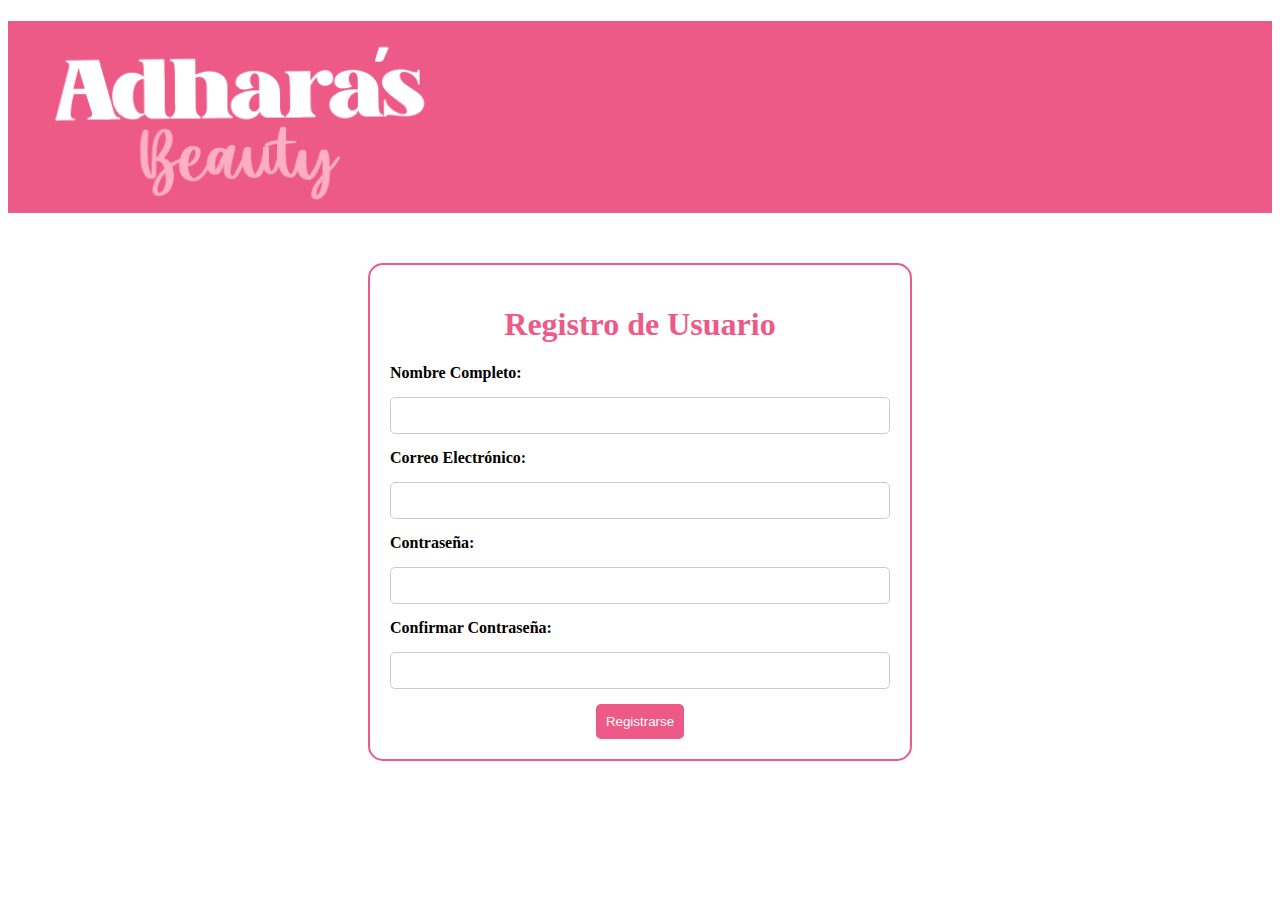
<file: entrega/registro.html>
<!DOCTYPE html>
<html lang="es">
<head>
  <meta charset="UTF-8">
  <meta name="viewport" content="width=device-width, initial-scale=1.0">
  <title>Registro</title>
  <link href="https://fonts.googleapis.com/css2?family=Oswald:wght@400;700&display=swap" rel="stylesheet">
  <link rel="stylesheet" href="./registro.css">
</head>
<header>
    <h1></h1>
    <img src="./img/banner.png" alt="Adharasbeauty" class="banner">
</header>
<body>
  <section class="registro">
    <h1>Registro de Usuario</h1>
    <form action="registro_exitoso.html" method="post">
      <label for="nombre">Nombre Completo:</label>
      <input type="text" id="nombre" name="nombre" required>

      <label for="email">Correo Electrónico:</label>
      <input type="email" id="email" name="email" required>

      <label for="password">Contraseña:</label>
      <input type="password" id="password" name="password" required>

      <label for="confirm_password">Confirmar Contraseña:</label>
      <input type="password" id="confirm_password" name="confirm_password" required>
      
<a href="registro_exitoso.html"><button type="" href="registro_exitoso.html">Registrarse</button>
</a>
      
    
    </form>
  </section>
</body>
</html>
</file>
<file: entrega/estilos.css>
* Página de Carrito */
header {
    width: 100%;            /* El header ocupará todo el ancho de la página */
    padding: 0;             /* Sin padding para que la imagen ocupe todo el espacio */
    display: flex;
    justify-content: space-between;
    align-items: center;
    background-color: #fff;  /* Fondo blanco para el header */
    padding: 10px 20px;
  }
   
  /* Estilos del header */
  header {
    width: 100%;            /* El header ocupará todo el ancho de la página */
    padding: 0;             /* Sin padding para que la imagen ocupe todo el espacio */
  }
  
  /* Estilo para la imagen del banner */
  .banner {
    width: 100%;            /* Asegura que la imagen ocupe el 100% del ancho del header */
    height: auto;           /* Mantiene la proporción de la imagen */
    display: block;         /* Elimina el espacio blanco que a veces queda debajo de la imagen */
  }
/* Estilos generales */
body {
    font-family: Arial, sans-serif;
    margin: 0;
    padding: 0;
    background-color: #fdaec3; /* Color de fondo */
  }
  
  header {
    background-color: #fff;
    padding: 10px 20px;
    display: flex;
    justify-content: space-between;
    align-items: center;
  }
  
  .top-bar input[type="text"] {
    padding: 10px;
    width: 300px;
    border: 2px solid #ed5a87;
    border-radius: 5px;
  }
  
  .user-cart a {
    margin-left: 20px;
    text-decoration: none;
    color: #ed5a87;
  }
  
  /* Barra de categorías */
  .categories {
    background-color: #fff;
    padding: 10px 0;
  }
  
  .categories ul {
    list-style-type: none;
    padding: 0;
    text-align: center;
  }
  
  .categories ul li {
    display: inline;
    margin: 0 10px;
  }
  
  .categories ul li a {
    text-decoration: none;
    color: #ed5a87;
  }
  
  /* Título de la categoría */
  .category-title {
    text-align: center;
    padding: 20px 0;
    background-color: #fff;
  }
  
  .category-title h1 {
    color: #ed5a87;
  }
  
  /* Productos en cuadrícula */
  .product-list {
    padding: 30px 0;
  }
  
  .product-grid {
    display: grid;
    grid-template-columns: repeat(3, 1fr);
    grid-gap: 20px;
    max-width: 1200px;
    margin: auto;
  }
  
  .product-list h2 {
    color: #ed5a87;
    text-align: center;
  }
  
  .product-grid .product {
    background-color: white;
    border: 2px solid #ed5a87;
    border-radius: 15px;
    padding: 20px;
    text-align: center;
  }
  
  .product-grid img {
    width: 100px;
    height: 100px;
    border-radius: 10px;
  }
  
  .product-grid h3 {
    margin: 10px 0;
    color: black;
  }
  
  .product-grid p {
    color: gray;
  }
  
  .product-grid a.btn {
    display: block;
    margin: 10px 0;
    padding: 10px;
    background-color: #ed5a87;
    color: white;
    border-radius: 5px;
    text-decoration: none;
  }
  
  .product-grid a.btn:hover {
    background-color: #d94d6f;
  }
</file>
<file: entrega/carrito.css>
/* Página de Carrito */
header {
    width: 100%;            /* El header ocupará todo el ancho de la página */
    padding: 0;             /* Sin padding para que la imagen ocupe todo el espacio */
    display: flex;
    justify-content: space-between;
    align-items: center;
    background-color: #fff;  /* Fondo blanco para el header */
    padding: 10px 20px;
  }
   
  /* Estilos del header */
  header {
    width: 100%;            /* El header ocupará todo el ancho de la página */
    padding: 0;             /* Sin padding para que la imagen ocupe todo el espacio */
  }
  
  /* Estilo para la imagen del banner */
  .banner {
    width: 100%;            /* Asegura que la imagen ocupe el 100% del ancho del header */
    height: auto;           /* Mantiene la proporción de la imagen */
    display: block;         /* Elimina el espacio blanco que a veces queda debajo de la imagen */
  }
.carrito {
    max-width: 800px;
    margin: 50px auto;
    background-color: #fff;
    padding: 20px;
    border: 2px solid #ed5a87;
    border-radius: 15px;
    text-align: center;
  }
  
  .carrito h1 {
    color: #ed5a87;
    margin-bottom: 20px;
  }
  
  table {
    width: 100%;
    border-collapse: collapse;
  }
  
  table th, table td {
    padding: 15px;
    border: 1px solid #ccc;
    text-align: center;
  }
  
  table input[type="number"] {
    width: 50px;
    padding: 5px;
  }
  
  .eliminar {
    background-color: #ed5a87;
    color: white;
    border: none;
    padding: 10px;
    border-radius: 5px;
    cursor: pointer;
  }
  
  .eliminar:hover {
    opacity: 0.8;
  }
  
  /* Total y botón de comprar */
  .total-carrito {
    margin-top: 20px;
  }
  
  .total-carrito h3 {
    font-size: 24px;
  }
  
  #comprar {
    background-color: #ed5a87;
    color: white;
    padding: 10px 20px;
    border: none;
    border-radius: 5px;
    cursor: pointer;
  }
  
  #comprar:hover {
    opacity: 0.8;
  }
</file>
<file: entrega/detalle.css>
* Página de Carrito */
header {
    width: 100%;            /* El header ocupará todo el ancho de la página */
    padding: 0;             /* Sin padding para que la imagen ocupe todo el espacio */
    display: flex;
    justify-content: space-between;
    align-items: center;
    background-color: #fff;  /* Fondo blanco para el header */
    padding: 10px 20px;
  }
   
  /* Estilos del header */
  header {
    width: 100%;            /* El header ocupará todo el ancho de la página */
    padding: 0;             /* Sin padding para que la imagen ocupe todo el espacio */
  }
  
  /* Estilo para la imagen del banner */
  .banner {
    width: 100%;            /* Asegura que la imagen ocupe el 100% del ancho del header */
    height: auto;           /* Mantiene la proporción de la imagen */
    display: block;         /* Elimina el espacio blanco que a veces queda debajo de la imagen */
  }
.producto-detalle {
    max-width: 1000px;
    margin: 50px auto;
    background-color: #fff;
    padding: 20px;
    border: 2px solid #ed5a87;
    border-radius: 15px;
    display: flex;
    gap: 20px;
  }
  
  .producto-info {
    display: flex;
    gap: 20px;
  }
  
  .imagen-producto img {
    width: 400px;
    height: auto;
    border-radius: 15px;
  }
  
  .info-basica {
    flex-grow: 1;
  }
  
  .info-basica h1 {
    color: #ed5a87;
    margin-bottom: 10px;
  }
  
  .info-basica h2 {
    color: #ed5a87;
    margin-bottom: 20px;
  }
  
  .info-basica button {
    background-color: #ed5a87;
    color: white;
    border: none;
    padding: 10px;
    border-radius: 5px;
    cursor: pointer;
    margin-right: 10px;
  }
  
  .info-basica button:hover {
    opacity: 0.8;
  }
  
  /* Productos relacionados */
  .productos-relacionados {
    max-width: 1000px;
    margin: 50px auto;
    text-align: center;
  }
  
  .relacionados-contenedor {
    display: flex;
    justify-content: space-around;
    gap: 20px;
  }
  
  .producto {
    background-color: #fff;
    border: 2px solid #ed5a87;
    border-radius: 15px;
    width: 180px;
    padding: 10px;
    text-align: center;
  }
  
  .producto img {
    width: 100%;
    height: auto;
    border-radius: 15px;
  }
  
  .producto h3 {
    margin: 10px 0;
  }
  
  .producto button {
    background-color: #ed5a87;
    color: white;
    border: none;
    padding: 10px;
    border-radius: 5px;
    cursor: pointer;
  }
  
  .producto button:hover {
    opacity: 0.8;
  }
</file>
<file: entrega/registro.css>
* Página de Carrito */
header {
    width: 100%;            /* El header ocupará todo el ancho de la página */
    padding: 0;             /* Sin padding para que la imagen ocupe todo el espacio */
    display: flex;
    justify-content: space-between;
    align-items: center;
    background-color: #fff;  /* Fondo blanco para el header */
    padding: 10px 20px;
  }
   
  /* Estilos del header */
  header {
    width: 100%;            /* El header ocupará todo el ancho de la página */
    padding: 0;             /* Sin padding para que la imagen ocupe todo el espacio */
  }
  
  /* Estilo para la imagen del banner */
  .banner {
    width: 100%;            /* Asegura que la imagen ocupe el 100% del ancho del header */
    height: auto;           /* Mantiene la proporción de la imagen */
    display: block;         /* Elimina el espacio blanco que a veces queda debajo de la imagen */
  }
/* Página de Registro */
.registro {
    max-width: 500px;
    margin: 50px auto;
    background-color: #fff;
    padding: 20px;
    border: 2px solid #ed5a87;
    border-radius: 15px;
    text-align: center;
  }
  
  .registro h1 {
    color: #ed5a87;
  }
  
  .registro form {
    display: flex;
    flex-direction: column;
    gap: 15px;
  }
  
  .registro label {
    text-align: left;
    font-weight: bold;
  }
  
  .registro input {
    padding: 10px;
    border-radius: 5px;
    border: 1px solid #ccc;
  }
  
  .registro button {
    background-color: #ed5a87;
    color: white;
    padding: 10px;
    border: none;
    border-radius: 5px;
    cursor: pointer;
  }
  
  .registro button:hover {
    opacity: 0.8;
  }
</file>
